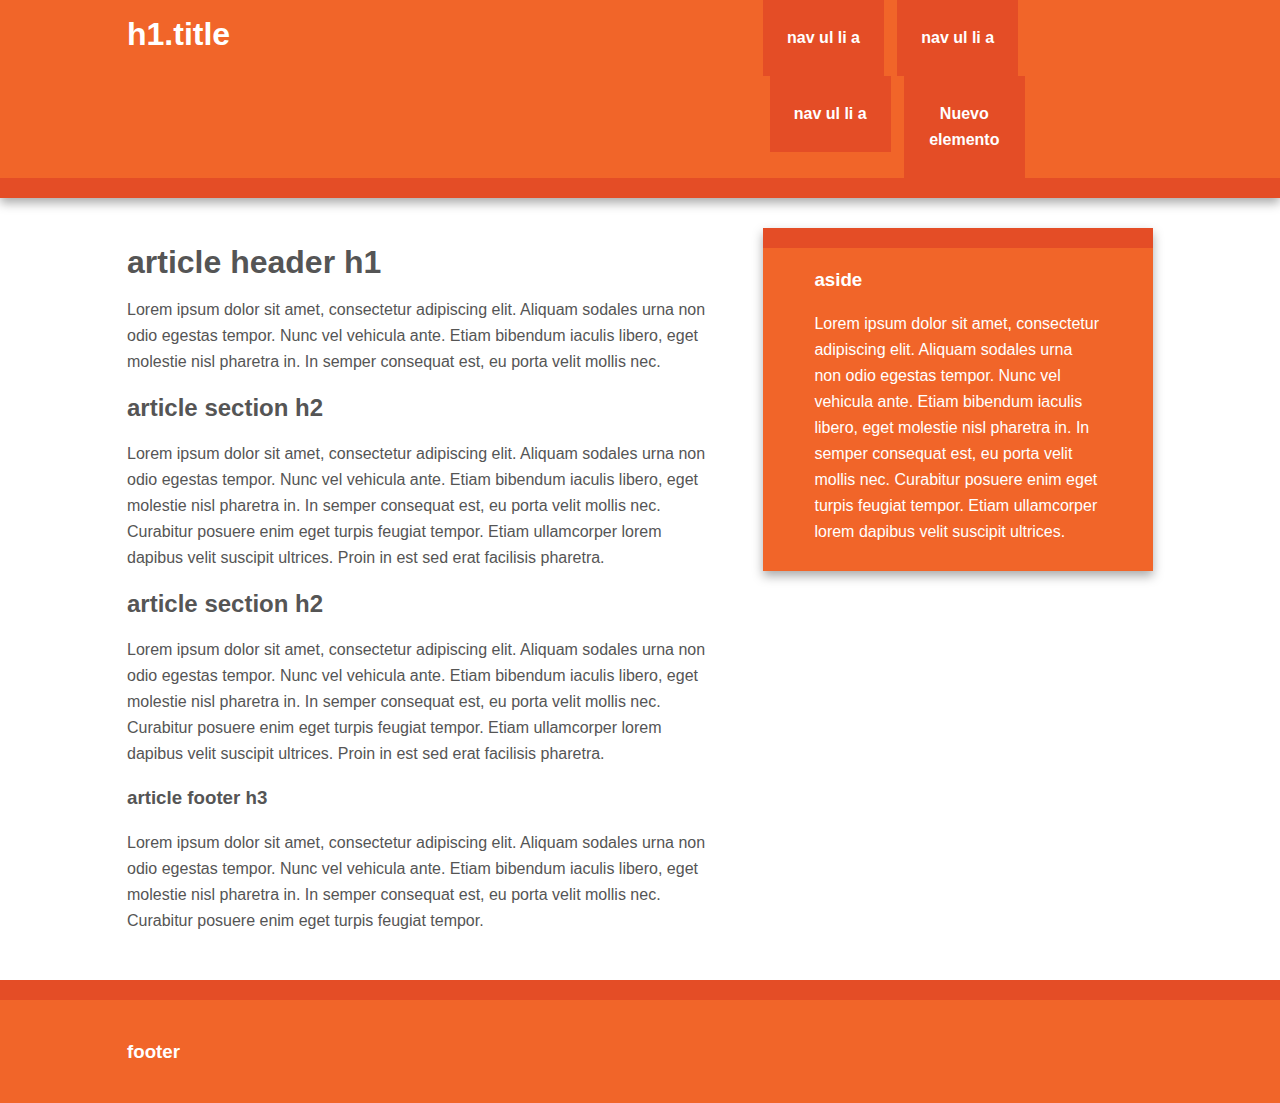
<file: index.html>
<!doctype html>
<!--[if lt IE 7]>      <html class="no-js lt-ie9 lt-ie8 lt-ie7" lang=""> <![endif]-->
<!--[if IE 7]>         <html class="no-js lt-ie9 lt-ie8" lang=""> <![endif]-->
<!--[if IE 8]>         <html class="no-js lt-ie9" lang=""> <![endif]-->
<!--[if gt IE 8]><!-->
<html class="no-js" lang="">
<!--<![endif]-->

<head>
    <meta charset="utf-8">
    <meta http-equiv="X-UA-Compatible" content="IE=edge,chrome=1">
    <title>titulo definitivo</title>
    <meta name="description" content="">
    <meta name="viewport" content="width=device-width, initial-scale=1">
    <link rel="apple-touch-icon" href="apple-touch-icon.png">

    <link rel="stylesheet" href="css/normalize.min.css">
    <link rel="stylesheet" href="css/main.css">

    <script src="js/vendor/modernizr-2.8.3-respond-1.4.2.min.js"></script>
</head>

<body>
    <!--[if lt IE 8]>
            <p class="browserupgrade">You are using an <strong>outdated</strong> browser. Please <a href="http://browsehappy.com/">upgrade your browser</a> to improve your experience.</p>
        <![endif]-->

    <div class="header-container">
        <header class="wrapper clearfix">
            <h1 class="title">h1.title</h1>
            <nav>
                <ul>
                    <li><a href="#">nav ul li a</a></li>
                    <li><a href="#">nav ul li a</a></li>
                    <li><a href="#">nav ul li a</a></li>
                    <li><a href="#">Nuevo elemento</a></li>
                </ul>
            </nav>
        </header>
    </div>

    <div class="main-container">
        <div class="main wrapper clearfix">

            <article>
                <header>
                    <h1>article header h1</h1>
                    <p>Lorem ipsum dolor sit amet, consectetur adipiscing elit. Aliquam sodales urna non odio egestas
                        tempor. Nunc vel vehicula ante. Etiam bibendum iaculis libero, eget molestie nisl pharetra in.
                        In semper consequat est, eu porta velit mollis nec.</p>
                </header>
                <section>
                    <h2>article section h2</h2>
                    <p>Lorem ipsum dolor sit amet, consectetur adipiscing elit. Aliquam sodales urna non odio egestas
                        tempor. Nunc vel vehicula ante. Etiam bibendum iaculis libero, eget molestie nisl pharetra in.
                        In semper consequat est, eu porta velit mollis nec. Curabitur posuere enim eget turpis feugiat
                        tempor. Etiam ullamcorper lorem dapibus velit suscipit ultrices. Proin in est sed erat facilisis
                        pharetra.</p>
                </section>
                <section>
                    <h2>article section h2</h2>
                    <p>Lorem ipsum dolor sit amet, consectetur adipiscing elit. Aliquam sodales urna non odio egestas
                        tempor. Nunc vel vehicula ante. Etiam bibendum iaculis libero, eget molestie nisl pharetra in.
                        In semper consequat est, eu porta velit mollis nec. Curabitur posuere enim eget turpis feugiat
                        tempor. Etiam ullamcorper lorem dapibus velit suscipit ultrices. Proin in est sed erat facilisis
                        pharetra.</p>
                </section>
                <footer>
                    <h3>article footer h3</h3>
                    <p>Lorem ipsum dolor sit amet, consectetur adipiscing elit. Aliquam sodales urna non odio egestas
                        tempor. Nunc vel vehicula ante. Etiam bibendum iaculis libero, eget molestie nisl pharetra in.
                        In semper consequat est, eu porta velit mollis nec. Curabitur posuere enim eget turpis feugiat
                        tempor.</p>
                </footer>
            </article>

            <aside>
                <h3>aside</h3>
                <p>Lorem ipsum dolor sit amet, consectetur adipiscing elit. Aliquam sodales urna non odio egestas
                    tempor. Nunc vel vehicula ante. Etiam bibendum iaculis libero, eget molestie nisl pharetra in. In
                    semper consequat est, eu porta velit mollis nec. Curabitur posuere enim eget turpis feugiat tempor.
                    Etiam ullamcorper lorem dapibus velit suscipit ultrices.</p>
            </aside>

        </div> <!-- #main -->
    </div> <!-- #main-container -->

    <div class="footer-container">
        <footer class="wrapper">
            <h3>footer</h3>
        </footer>
    </div>

    <script src="//ajax.googleapis.com/ajax/libs/jquery/1.11.2/jquery.min.js"></script>
    <script>window.jQuery || document.write('<script src="js/vendor/jquery-1.11.2.min.js"><\/script>')</script>

    <script src="js/main.js"></script>

    <!-- Google Analytics: change UA-XXXXX-X to be your site's ID. -->
    <script>
            (function (b, o, i, l, e, r) {
                b.GoogleAnalyticsObject = l; b[l] || (b[l] =
                    function () { (b[l].q = b[l].q || []).push(arguments) }); b[l].l = +new Date;
                e = o.createElement(i); r = o.getElementsByTagName(i)[0];
                e.src = '//www.google-analytics.com/analytics.js';
                r.parentNode.insertBefore(e, r)
            }(window, document, 'script', 'ga'));
        ga('create', 'UA-XXXXX-X', 'auto'); ga('send', 'pageview');
    </script>
</body>

</html>
</file>
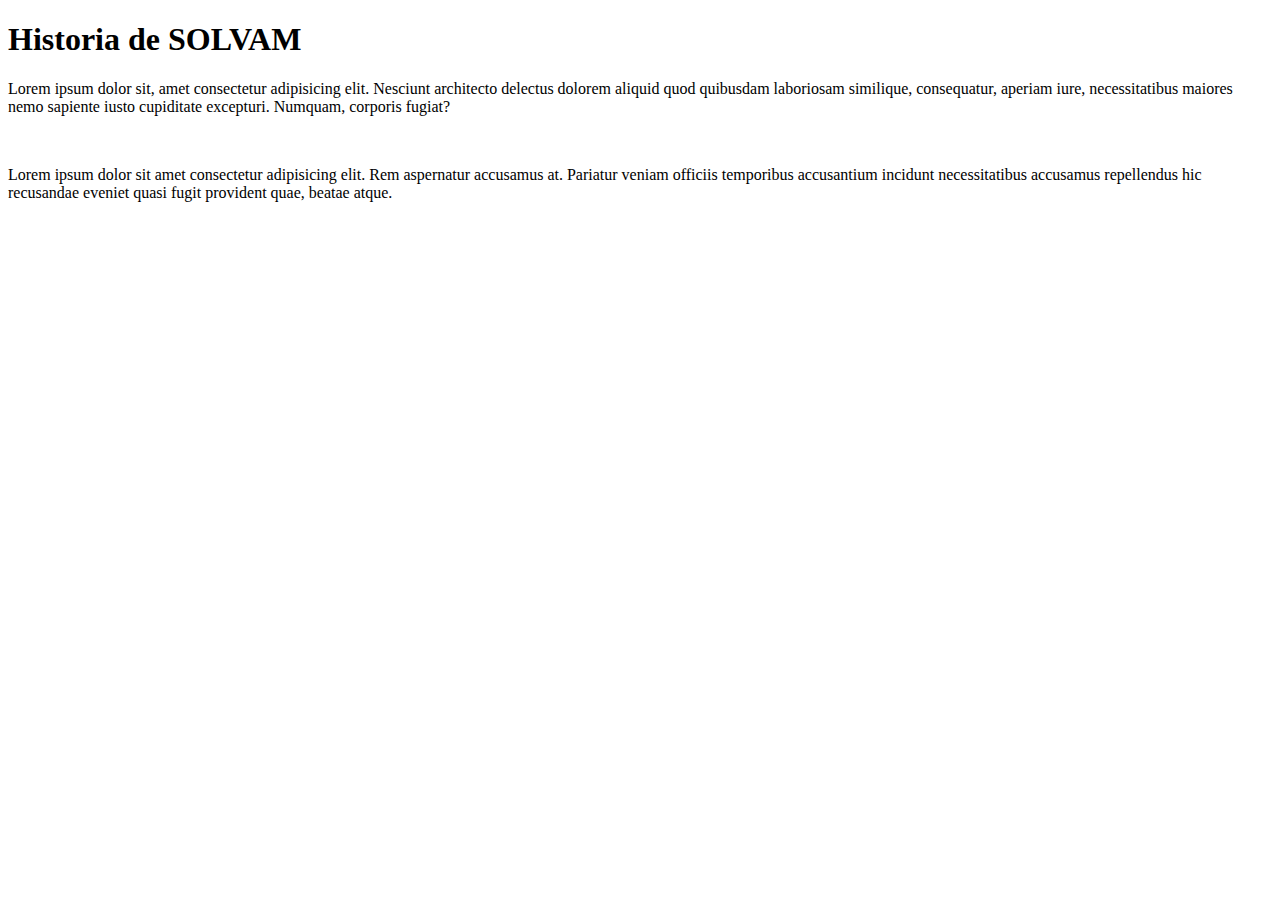
<file: aboutus.html>
<!DOCTYPE html>
<html lang="en">

<head>
	<meta charset="UTF-8">
	<meta http-equiv="X-UA-Compatible" content="IE=edge">
	<meta name="viewport" content="width=device-width, initial-scale=1.0">
	<title>About us!</title>
</head>

<body>
	<h1>Historia de SOLVAM</h1>
	<p>Lorem ipsum dolor sit, amet consectetur adipisicing elit. Nesciunt architecto delectus dolorem aliquid quod
		quibusdam laboriosam similique, consequatur, aperiam iure, necessitatibus maiores nemo sapiente iusto cupiditate
		excepturi. Numquam, corporis fugiat?</p>
	<br />
	<p>Lorem ipsum dolor sit amet consectetur adipisicing elit. Rem aspernatur accusamus at. Pariatur veniam officiis
		temporibus accusantium incidunt necessitatibus accusamus repellendus hic recusandae eveniet quasi fugit
		provident quae, beatae atque.</p>
</body>

</html>
</file>
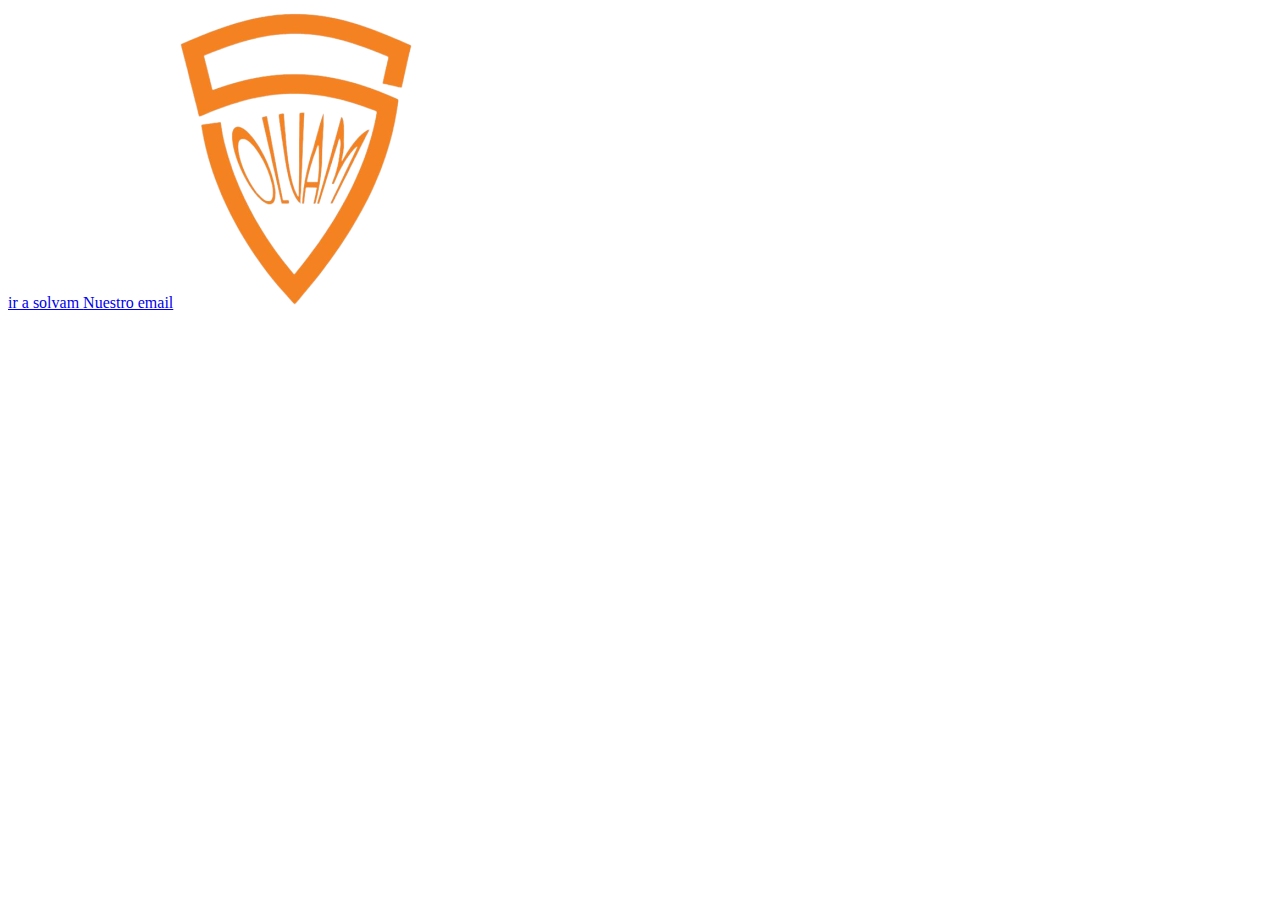
<file: contact.html>
<!DOCTYPE html>
<html lang="en">

<head>
    <meta charset="UTF-8">
    <meta http-equiv="X-UA-Compatible" content="IE=edge">
    <meta name="viewport" content="width=device-width, initial-scale=1.0">
    <title>Contacto</title>
</head>

<body>
    <a href="http://www.solvam.es"> ir a solvam <a>
    <a href="mailto:abrilgranelljavier@gmail.com">Nuestro email</a>
    <img src="./img/solvam.png" alt="">
</body>

</html>
</file>
<file: css/main.css>
/*! HTML5 Boilerplate v5.0 | MIT License | http://h5bp.com/ */

html {
    color: #555;
    font-size: 1em;
    font-family: Georgia
    line-height: 1.4;
}

::-moz-selection {
    background: #b3d4fc;
    text-shadow: none;
}

::selection {
    background: #b3d4fc;
    text-shadow: none;
}

hr {
    display: block;
    height: 1px;
    border-top: 1px solid #ccc;
    margin: 1em 0;
    padding: 0;
}

audio,
canvas,
iframe,
img,
svg,
video {
    vertical-align: middle;
}

fieldset {
    border: 0;
    margin: 0;
    padding: 0;
}

textarea {
    resize: vertical;
}

.browserupgrade {
    margin: 0.2em 0;
    background: #ccc;
    color: #000;
    padding: 0.2em 0;
}


/* ===== Initializr Styles ==================================================
   Author: Jonathan Verrecchia - verekia.com/initializr/responsive-template
   ========================================================================== */

body {
    font: 16px/26px Helvetica, Helvetica Neue, Arial;
}

.wrapper {
    width: 90%;
    margin: 0 5%;
}

/* ===================
    ALL: Orange Theme
   =================== */

.header-container {
    border-bottom: 20px solid #e44d26;
}

.footer-container,
.main aside {
    border-top: 20px solid #e44d26;
}

.header-container,
.footer-container,
.main aside {
    background: #f16529;
}

.title {
    color: white;
}

/* ==============
    MOBILE: Menu
   ============== */

nav ul {
    margin: 0;
    padding: 0;
    list-style-type: none;
}

nav a {
    display: block;
    margin-bottom: 10px;
    padding: 15px 0;

    text-align: center;
    text-decoration: none;
    font-weight: bold;

    color: white;
    background: #e44d26;
}

nav a:hover,
nav a:visited {
    color: white;
}

nav a:hover {
    text-decoration: underline;
}

/* ==============
    MOBILE: Main
   ============== */

.main {
    padding: 30px 0;
}

.main article h1 {
    font-size: 2em;
}

.main aside {
    color: white;
    padding: 0px 5% 10px;
}

.footer-container footer {
    color: white;
    padding: 20px 0;
}

/* ===============
    ALL: IE Fixes
   =============== */

.ie7 .title {
    padding-top: 20px;
}

/* ==========================================================================
   Author's custom styles
   ========================================================================== */















/* ==========================================================================
   Media Queries
   ========================================================================== */

@media only screen and (min-width: 480px) {

/* ====================
    INTERMEDIATE: Menu
   ==================== */

    nav a {
        float: left;
        width: 27%;
        margin: 0 1.7%;
        padding: 25px 2%;
        margin-bottom: 0;
    }

    nav li:first-child a {
        margin-left: 0;
    }

    nav li:last-child a {
        margin-right: 0;
    }

/* ========================
    INTERMEDIATE: IE Fixes
   ======================== */

    nav ul li {
        display: inline;
    }

    .oldie nav a {
        margin: 0 0.7%;
    }
}

@media only screen and (min-width: 768px) {

/* ====================
    WIDE: CSS3 Effects
   ==================== */

    .header-container,
    .main aside {
        -webkit-box-shadow: 0 5px 10px #aaa;
           -moz-box-shadow: 0 5px 10px #aaa;
                box-shadow: 0 5px 10px #aaa;
    }

/* ============
    WIDE: Menu
   ============ */

    .title {
        float: left;
    }

    nav {
        float: right;
        width: 38%;
    }

/* ============
    WIDE: Main
   ============ */

    .main article {
        float: left;
        width: 57%;
    }

    .main aside {
        float: right;
        width: 28%;
    }
}

@media only screen and (min-width: 1140px) {

/* ===============
    Maximal Width
   =============== */

    .wrapper {
        width: 1026px; /* 1140px - 10% for margins */
        margin: 0 auto;
    }
}

/* ==========================================================================
   Helper classes
   ========================================================================== */

.hidden {
    display: none !important;
    visibility: hidden;
}

.visuallyhidden {
    border: 0;
    clip: rect(0 0 0 0);
    height: 1px;
    margin: -1px;
    overflow: hidden;
    padding: 0;
    position: absolute;
    width: 1px;
}

.visuallyhidden.focusable:active,
.visuallyhidden.focusable:focus {
    clip: auto;
    height: auto;
    margin: 0;
    overflow: visible;
    position: static;
    width: auto;
}

.invisible {
    visibility: hidden;
}

.clearfix:before,
.clearfix:after {
    content: " ";
    display: table;
}

.clearfix:after {
    clear: both;
}

.clearfix {
    *zoom: 1;
}

/* ==========================================================================
   Print styles
   ========================================================================== */

@media print {
    *,
    *:before,
    *:after {
        background: transparent !important;
        color: #000 !important;
        box-shadow: none !important;
        text-shadow: none !important;
    }

    a,
    a:visited {
        text-decoration: underline;
    }

    a[href]:after {
        content: " (" attr(href) ")";
    }

    abbr[title]:after {
        content: " (" attr(title) ")";
    }

    a[href^="#"]:after,
    a[href^="javascript:"]:after {
        content: "";
    }

    pre,
    blockquote {
        border: 1px solid #999;
        page-break-inside: avoid;
    }

    thead {
        display: table-header-group;
    }

    tr,
    img {
        page-break-inside: avoid;
    }

    img {
        max-width: 100% !important;
    }

    p,
    h2,
    h3 {
        orphans: 3;
        widows: 3;
    }

    h2,
    h3 {
        page-break-after: avoid;
    }
}
</file>
